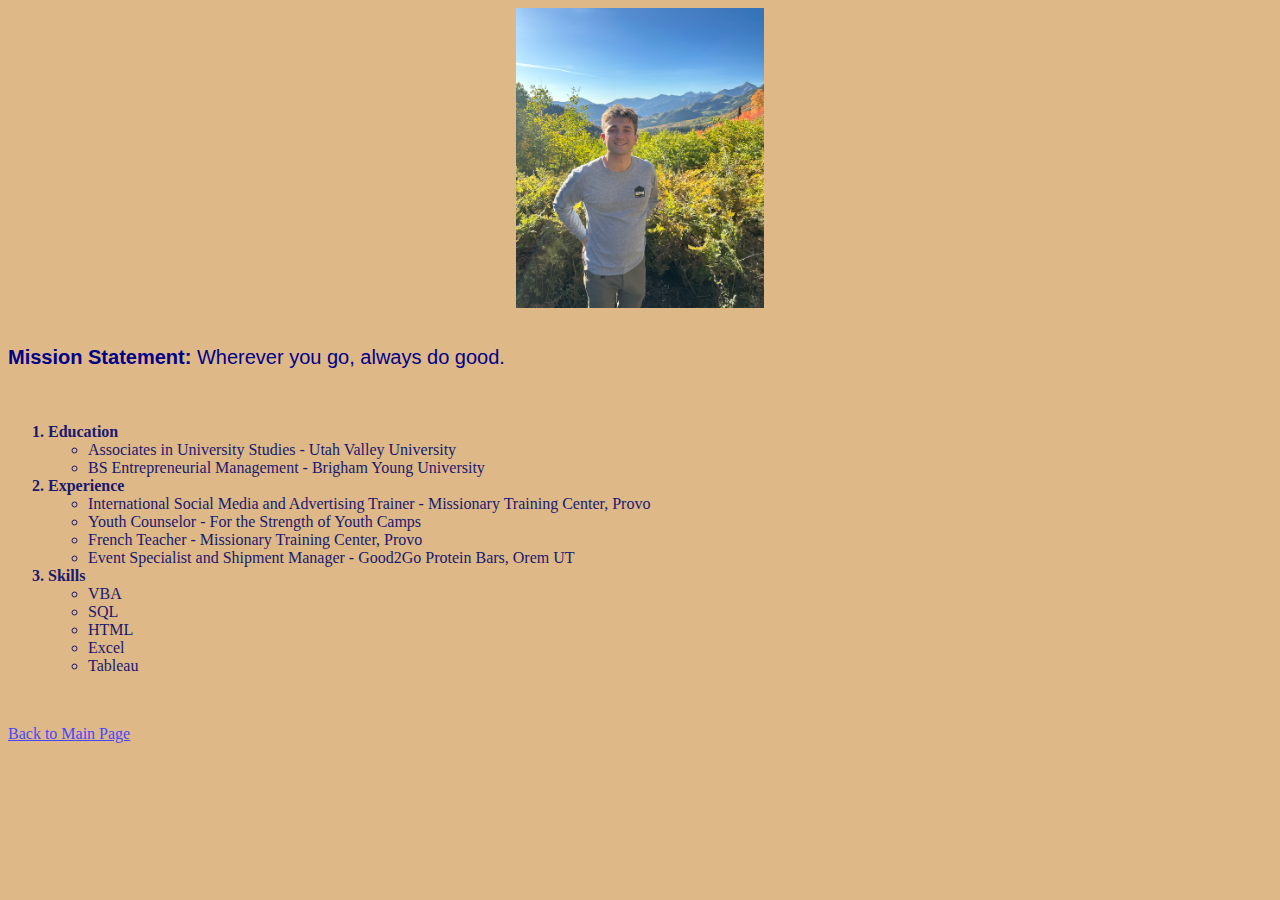
<file: myresume.html>
<!-- 
I'm also using this is my "from-scratch" page! Note: My YouTube video is included under the "My Music" page on my website
-->
<!DOCTYPE html>
<html lang="en">
<head class="resumecolor">
    <meta charset="UTF-8">
    <meta name="viewport" content="width=device-width, initial-scale=1.0">
    <title>My Resume</title>
    <link rel="stylesheet" href="css/mystyles.css">
    <link rel="stylesheet" href="css/mystyles.css">

</head>
<body class="resumecolor">
    <div>
        <img src="pics/me2.jpeg" height="300" alt="Hey!!" class="topimage">
    </div>
    <br>
    <div class="common mainbody">
        <p class="mission1"><span class="mission">Mission Statement:</span> Wherever you go, always do good.</p>
        <br>
        <ol> 
            <li class="resumeheaders">Education
                <ul class="resumebody">
                    <li>Associates in University Studies - Utah Valley University</li>
                    <li>BS Entrepreneurial Management - Brigham Young University</li>
                </ul>
            </li>
            <li class="resumeheaders">Experience
                <ul class="resumebody">
                    <li>International Social Media and Advertising Trainer - Missionary Training Center, Provo</li>
                    <li>Youth Counselor - For the Strength of Youth Camps</li>
                    <li>French Teacher - Missionary Training Center, Provo</li>
                    <li>Event Specialist and Shipment Manager - Good2Go Protein Bars, Orem UT</li>
                </ul>
            </li>
            <li class="resumeheaders">Skills
                <ul class="resumebody">
                    <li>VBA</li>
                    <li>SQL</li>
                    <li>HTML</li>
                    <li>Excel</li>
                    <li>Tableau</li>
                </ul>
            </li>
        </ol>
        <p>&nbsp;</p>
        <span>
            <a href="index.html" class="backbutton">Back to Main Page</a>
        </span>
        <p>&nbsp;</p>
    </div>
    
</body>
</html>
</file>
<file: css/mystyles.css>
.mymusic_topimage {
    margin-top: 5px;
    padding-top: 5px;
}
.mymusic_menutext {
    font-family: 'Segoe UI', Tahoma, Geneva, Verdana, sans-serif;
    font-size: 15pt;
    color: black;
}
.resumecolor {
    background-color: burlywood;
}
.topimage {
        display: block;
        margin: 0 auto; /* Set left and right margins to auto */
    }
.mission {
    font-size: 15pt;
    font-weight: bold;
    color: darkblue;
    font-family:'Lucida Sans', 'Lucida Sans Regular', 'Lucida Grande', 'Lucida Sans Unicode', Geneva, Verdana, sans-serif
}
.mission1 {
    font-size: 15pt;
    font-family: 'Lucida Sans', 'Lucida Sans Regular', 'Lucida Grande', 'Lucida Sans Unicode', Geneva, Verdana, sans-serif;
    color: darkblue;
}   
.resumebody {
    font-family:Georgia, 'Times New Roman', Times, serif;
    color: midnightblue;
    font-weight: normal;
}
.resumeheaders {
    font-family:Georgia, 'Times New Roman', Times, serif;
    color: midnightblue;
    font-weight: bold;
}
.backbutton {
    font-family:Georgia, 'Times New Roman', Times, serif;
    color: rgb(70, 70, 255);
    font-weight: normal;
    text-decoration: underline;
}
.divposition {
    position: relative;
}
</file>
